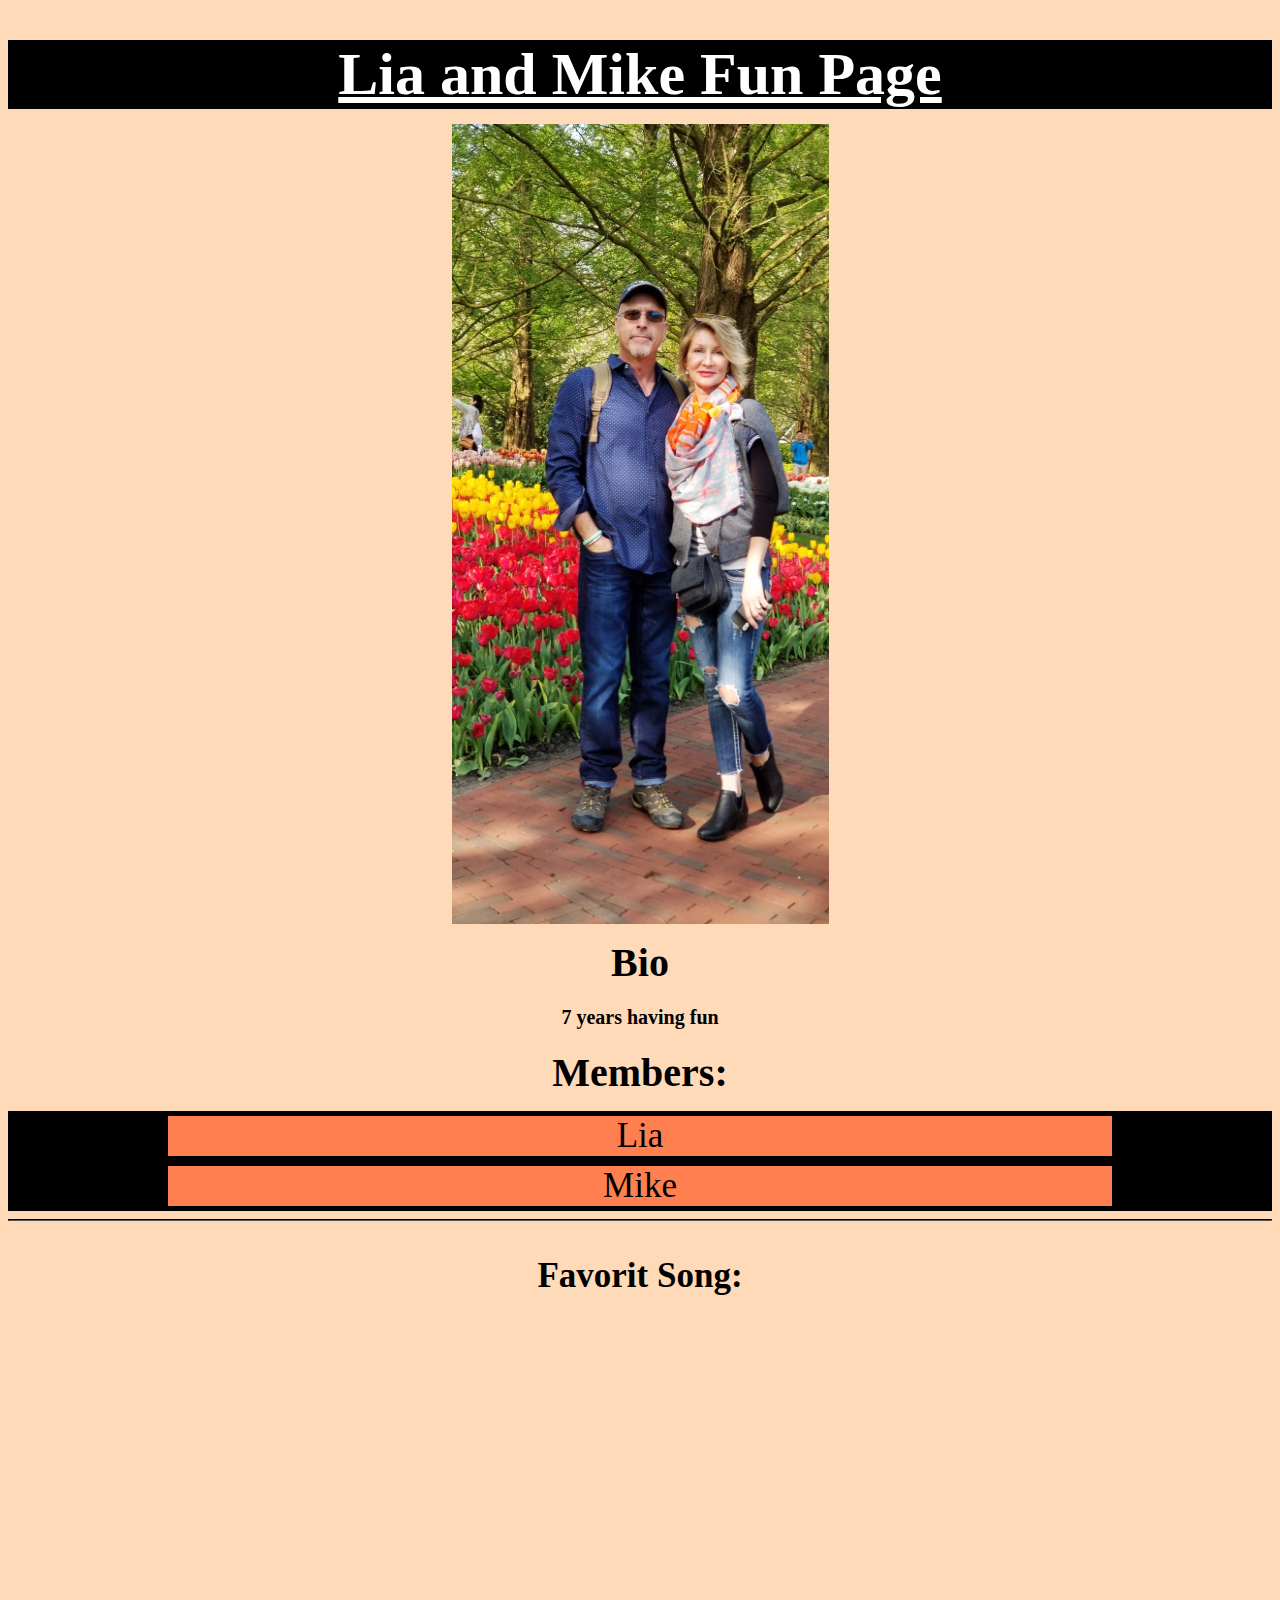
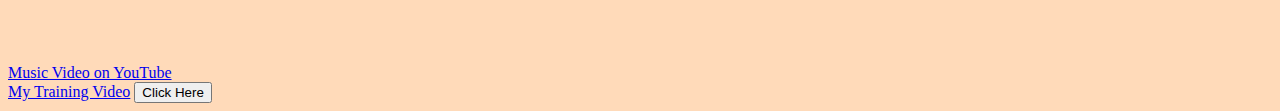
<file: index.html>
<!DOCTYPE html>
<html>

<head>
    <title>Lia and Mike Fun Page</title>
    <link rel="stylesheet" href="styles.css">


    <script src="script.js"></script>
    </script>
   
    
  
</head>

<body>

    <h1>Lia and Mike Fun Page</h1>
    <img src="Lia and Mike.jpg" alt="picture of us" width="377" height="800">
    <h2>Bio</h2>
    <p>7 years having fun </p>
   
    <h2>Members:</h2>

    
    <li>Lia</li>

    <li>Mike</li>
    <hr>
    
    <h3>Favorit Song:</h3>
   
    <iframe src="https://www.youtube.com/embed/ZW5A6kNb-aM"
    width="560" height="315" frameborder="0" allowfullscreen></iframe>
    <br>

    <a target=”_blank” href="https://www.youtube.com/watch?v=ZW5A6kNb-aM&feature=youtu.be">Music Video on YouTube</a>
    <br>
    <a href="https://www.youtube.com/watch?v=uUmjpe48vhE" target="_blank" rel="noopener noreferrer">My Training Video</a>

   
    <button onclick="runCode()">Click Here</button>

</body>

</html>
</file>
<file: styles.css>
body {
         background-color: peachpuff;
     }
     /* h1 heading tag */
    h1 {
      /* Put a 15-pixel margin at the bottom of the heading. */
      margin-bottom: 15px;
      /* Change the size of your font to 60 pixels high. */
      font-size: 60px;
      /* This will color the heading font white. */
      color: white;
      /* Align the text to the center of its enclosing element (e.g. div). */
      text-align: center;
      /* Underline the text. */
      text-decoration: underline;
      /* The background of the heading element will now be black. */
      background-color: black;
    }
img {margin-left: auto;
margin-right: auto;
display: block;}

h2 {
    margin-top: 15px;
    margin-bottom: 15px;
    font-size: 40px;
    text-align: center;
}

  
p {
    text-align: center;
    font-size: 20px;
    font-weight: bold;
}
  li {
      text-align: center;
      font-size: 35px;
      border-style: solid; 
      border-width: 5px;
      border-inline-end-width: 10pc;
      border-inline-start-width: 10pc;
      list-style-position: outside;
      background-color: coral;
      
  }
   h3 {
       text-align: center; 
       font-size: 35px;
       font-variant: initial;

   }
  iframe {
      margin-left: auto;
      margin-right: auto;
      display: block;
  }
  hr {
      border-color: black;
  }
</file>
